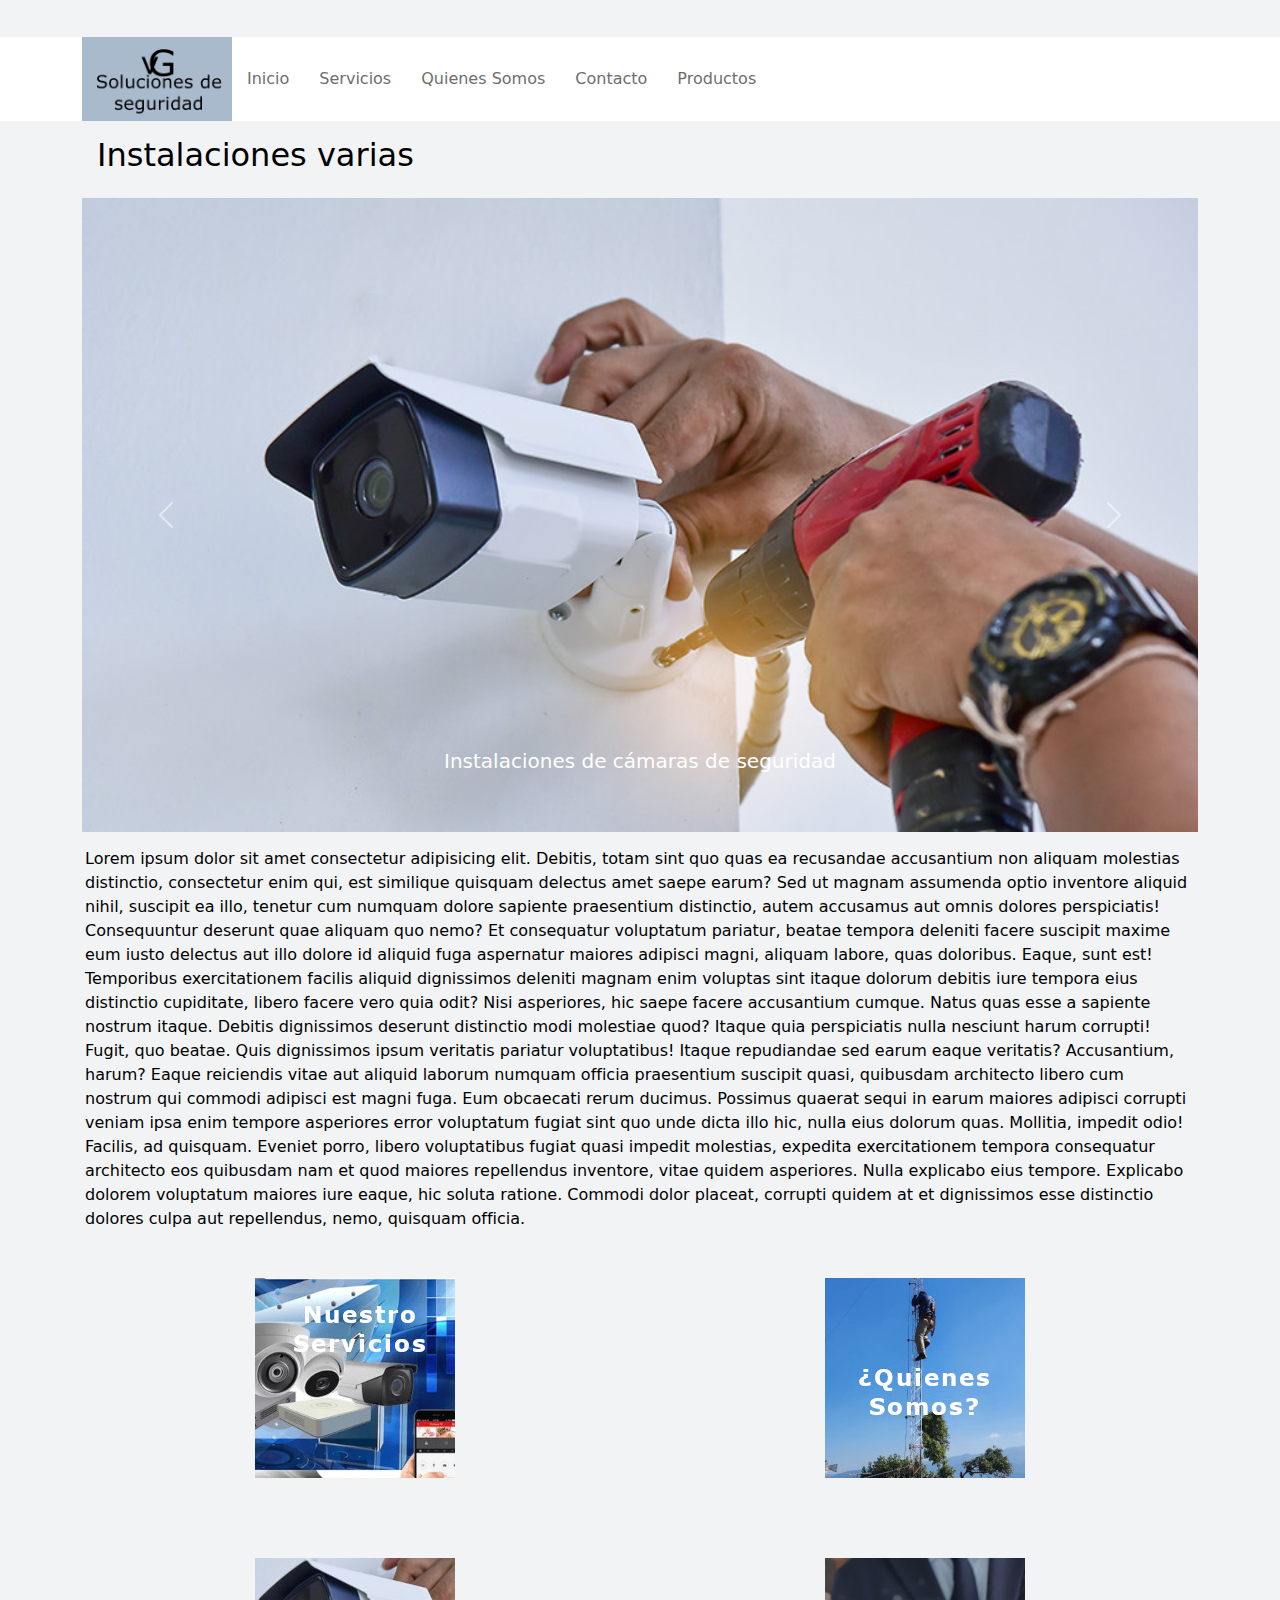
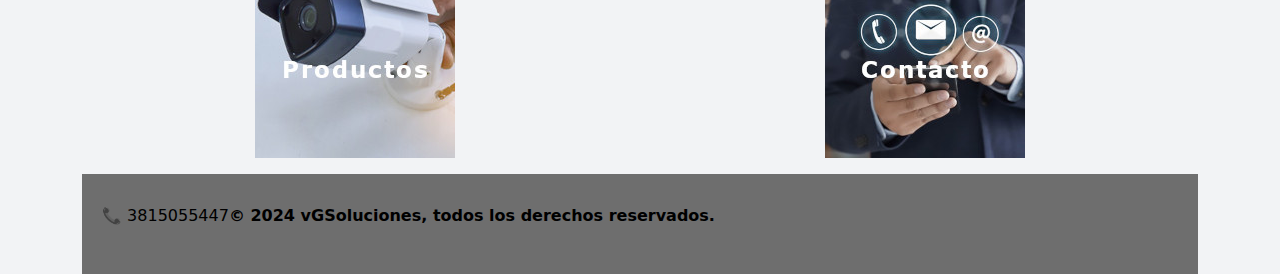
<file: index.html>
<!DOCTYPE html>
<html lang="es">
<head>
    <meta charset="UTF-8">
    <meta name="viewport" content="width=device-width, initial-scale=1.0">
    <title>Inicio</title>
    <link href="https://cdn.jsdelivr.net/npm/bootstrap@5.3.3/dist/css/bootstrap.min.css" rel="stylesheet" integrity="sha384-QWTKZyjpPEjISv5WaRU9OFeRpok6YctnYmDr5pNlyT2bRjXh0JMhjY6hW+ALEwIH" crossorigin="anonymous">
    <link rel="stylesheet" href="css/style.css">
</head>
<body>
  <a href="#" id="js_up" class="boton-subir rounded-circle box-shadow" style="display: inline-block;"><i class="fa fa-arrow-up" aria-hidden="true"></i></a>
    <header>
        <div id="menu">
          <div class="container">
            <ul class="nav">
              <img src="assets/Logo.png" alt="Logo-vGSoluciones" width="150px">
              <li><a href="index.html">Inicio</a></li>
              <li><a href="/html/servicios.html">Servicios</a></li>
              <li><a href="/html/quienessomos.html">Quienes Somos</a></li>
              <li><a href="/html/contacto.html">Contacto</a></li>
              <li><a href="/html/producto.html">Productos</a></li>
              <li>
                <!-- Barra de navegación -->
                <nav class="navbar navbar-expand-lg navbar-light bg-light">
                  <button class="navbar-toggler" type="button" data-toggle="collapse" data-target="#navbarNav" aria-controls="navbarNav" aria-expanded="false" aria-label="Toggle navigation">
                      <span class="navbar-toggler-icon"></span>
                  </button>
                  <div class="collapse navbar-collapse" id="navbarNav">
                      <ul class="navbar-nav ml-auto">
                          <li class="nav-item">
                              <a class="nav-link" href="#">Inicio</a>
                          </li>
                          <li class="nav-item">
                              <a class="nav-link" href="/html/servicios.html">Servicios</a>
                          </li>
                          <li class="nav-item">
                              <a class="nav-link" href="/html/quienessomos.html">Quienes Somos</a>
                          </li>
                          <li class="nav-item">
                              <a class="nav-link" href="/html/contacto.html">Contacto</a>
                          </li>
                          <li class="nav-item">
                            <a class="nav-link" href="/html/producto.html">Productos</a>
                        </li>
                      </ul>
                  </div>
                </nav>
              </li>
            </ul>
          </div>
        </div>
    </header>
    <main>
        <section class="container">
            <h2>Instalaciones varias</h2>
            <div id="carouselExampleAutoplaying" class="carousel slide" data-bs-ride="carousel">
                <div class="carousel-inner">
                  <div class="carousel-item active">
                    <img src="assets/4.jpg" class="d-block w-100" alt="Instalacion de camara">
                    <div class="carousel-caption"><p class="textofoto">Instalaciones de cámaras de seguridad</p></div>
                  </div>
                  <div class="carousel-item">
                    <img src="assets/3.jpg" class="d-block w-100" alt="Intalacion de antena Starlink">
                    <div class="carousel-caption"><p class="textofoto">Instalaciones de antenas de red y Starlink</p></div>
                  </div>
                  <div class="carousel-item">
                    <img src="assets/2.jpg" class="d-block w-100" alt="Instalacion de camaras">
                    <div class="carousel-caption"><p class="textofoto">Instalaciones de cámaras de seguridad para interior y exterior</p></div>
                  </div>
                </div>
                <button class="carousel-control-prev" type="button" data-bs-target="#carouselExampleAutoplaying" data-bs-slide="prev">
                  <span class="carousel-control-prev-icon" aria-hidden="true"></span>
                  <span class="visually-hidden">Previous</span>
                </button>
                <button class="carousel-control-next" type="button" data-bs-target="#carouselExampleAutoplaying" data-bs-slide="next">
                  <span class="carousel-control-next-icon" aria-hidden="true"></span>
                  <span class="visually-hidden">Next</span>
                </button>
              </div>
        </section>
        <section class="Principal container">
            <p>
              Lorem ipsum dolor sit amet consectetur adipisicing elit. Debitis, totam sint quo quas ea recusandae accusantium non aliquam molestias distinctio, consectetur enim qui, est similique quisquam delectus amet saepe earum?
              Sed ut magnam assumenda optio inventore aliquid nihil, suscipit ea illo, tenetur cum numquam dolore sapiente praesentium distinctio, autem accusamus aut omnis dolores perspiciatis! Consequuntur deserunt quae aliquam quo nemo?
              Et consequatur voluptatum pariatur, beatae tempora deleniti facere suscipit maxime eum iusto delectus aut illo dolore id aliquid fuga aspernatur maiores adipisci magni, aliquam labore, quas doloribus. Eaque, sunt est!
              Temporibus exercitationem facilis aliquid dignissimos deleniti magnam enim voluptas sint itaque dolorum debitis iure tempora eius distinctio cupiditate, libero facere vero quia odit? Nisi asperiores, hic saepe facere accusantium cumque.
              Natus quas esse a sapiente nostrum itaque. Debitis dignissimos deserunt distinctio modi molestiae quod? Itaque quia perspiciatis nulla nesciunt harum corrupti! Fugit, quo beatae. Quis dignissimos ipsum veritatis pariatur voluptatibus!
              Itaque repudiandae sed earum eaque veritatis? Accusantium, harum? Eaque reiciendis vitae aut aliquid laborum numquam officia praesentium suscipit quasi, quibusdam architecto libero cum nostrum qui commodi adipisci est magni fuga.
              Eum obcaecati rerum ducimus. Possimus quaerat sequi in earum maiores adipisci corrupti veniam ipsa enim tempore asperiores error voluptatum fugiat sint quo unde dicta illo hic, nulla eius dolorum quas.
              Mollitia, impedit odio! Facilis, ad quisquam. Eveniet porro, libero voluptatibus fugiat quasi impedit molestias, expedita exercitationem tempora consequatur architecto eos quibusdam nam et quod maiores repellendus inventore, vitae quidem asperiores.
              Nulla explicabo eius tempore. Explicabo dolorem voluptatum maiores iure eaque, hic soluta ratione. Commodi dolor placeat, corrupti quidem at et dignissimos esse distinctio dolores culpa aut repellendus, nemo, quisquam officia.
            </p>
        </section>
        <div class="container overflow-hidden text-center">
          <div class="row gy-5">
            <div class="col-6">
              <div class="p-3">
                <img src="assets/Servicios.jpg" alt="Servicios">  
              </div>
            </div>
            <div class="col-6">
              <div class="p-3">
                <img src="assets/QS.jpg" alt="Quienes Somos">
              </div>
            </div>
            <div class="col-6">
              <div class="p-3">
                <a href="html/producto.html">
                  <img src="assets/Productos.jpg" alt="Productos">
                </a>
              </div>
            </div>
            <div class="col-6">
              <div class="p-3">
                <a href="html/contacto.html">
                  <img src="assets/Contactos.jpg" alt="Contacto">
                </a>
              </div>
            </div>
          </div>
        </div>
    </main>
    <footer>
      <div class="container">
        <div class="pie">
          📞 3815055447
            <p class="parrafo-footer"><b> © 2024 vGSoluciones, todos los derechos reservados.</b></p>       <!--Ultimo texto de etiqueta p no lo pude llevar a la derecha por el display: flex-->
        </div>
      </div>
    </footer>
    <script src="https://cdn.jsdelivr.net/npm/bootstrap@5.3.3/dist/js/bootstrap.bundle.min.js" integrity="sha384-YvpcrYf0tY3lHB60NNkmXc5s9fDVZLESaAA55NDzOxhy9GkcIdslK1eN7N6jIeHz" crossorigin="anonymous"></script>
    <script src="https://code.jquery.com/jquery-3.5.1.slim.min.js"></script>
    <script src="https://stackpath.bootstrapcdn.com/bootstrap/4.5.2/js/bootstrap.min.js"></script>
</body>
</html>
</file>
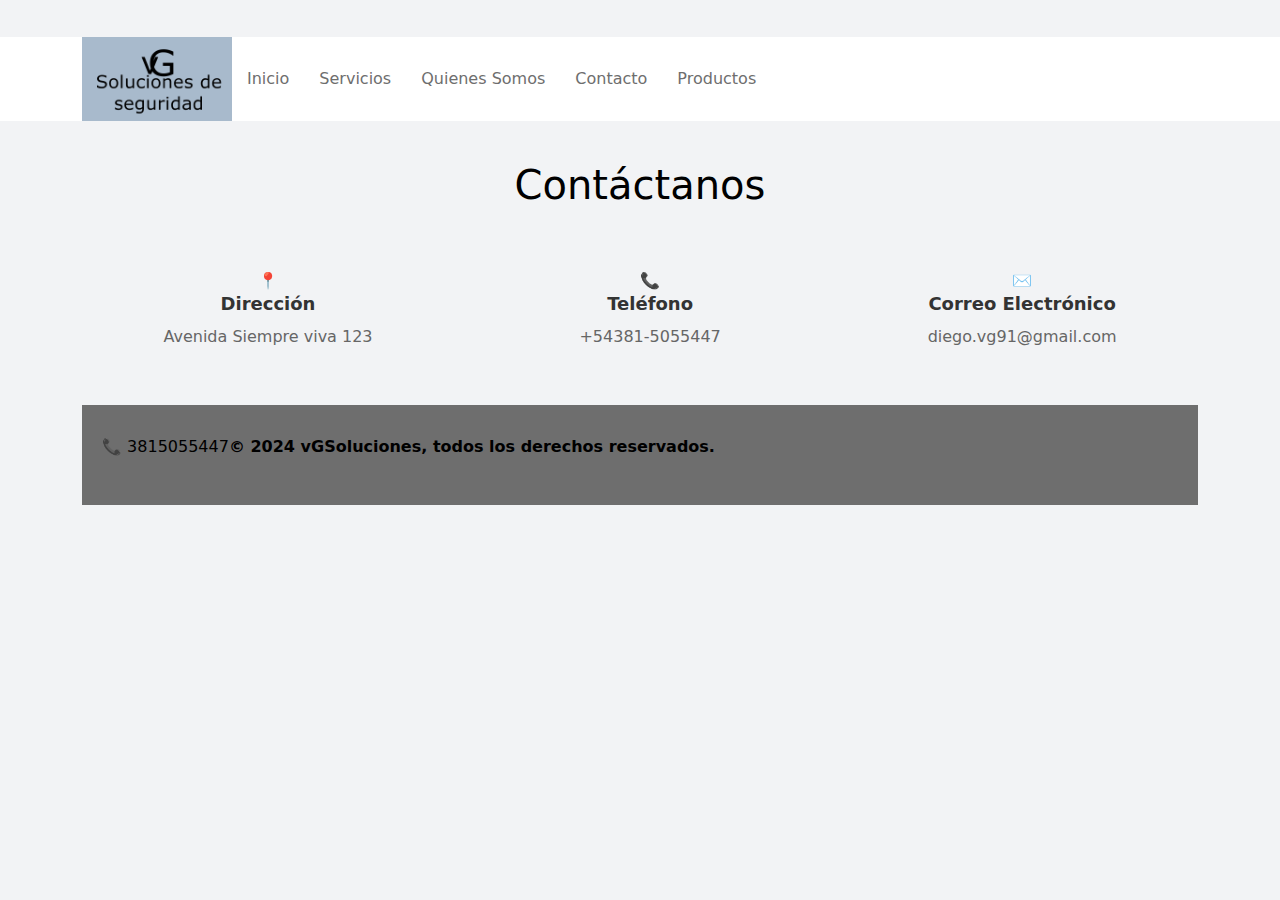
<file: html/contacto.html>
<!DOCTYPE html>
<html lang="es">
<head>
    <meta charset="UTF-8">
    <meta name="viewport" content="width=device-width, initial-scale=1.0">
    <title>Inicio</title>
    <link href="https://cdn.jsdelivr.net/npm/bootstrap@5.3.3/dist/css/bootstrap.min.css" rel="stylesheet" integrity="sha384-QWTKZyjpPEjISv5WaRU9OFeRpok6YctnYmDr5pNlyT2bRjXh0JMhjY6hW+ALEwIH" crossorigin="anonymous">
    <link rel="stylesheet" href="../css/style.css">
</head>
<body>
  <a href="#" id="js_up" class="boton-subir rounded-circle box-shadow" style="display: inline-block;"><i class="fa fa-arrow-up" aria-hidden="true"></i></a>
    <header>
        <div id="menu">
          <div class="container">
            <ul class="nav">
              <img src="../assets/Logo.png" alt="Logo-vGSoluciones" width="150px">
              <li><a href="../index.html">Inicio</a></li>
              <li><a href="servicios.html">Servicios</a></li>
              <li><a href="quienessomos.html">Quienes Somos</a></li>
              <li><a href="contacto.html">Contacto</a></li>
              <li><a href="producto.html">Productos</a></li>
              <li>
                <!-- Barra de navegación -->
                <nav class="navbar navbar-expand-lg navbar-light bg-light">
                  <button class="navbar-toggler" type="button" data-toggle="collapse" data-target="#navbarNav" aria-controls="navbarNav" aria-expanded="false" aria-label="Toggle navigation">
                      <span class="navbar-toggler-icon"></span>
                  </button>
                  <div class="collapse navbar-collapse" id="navbarNav">
                      <ul class="navbar-nav ml-auto">
                          <li class="nav-item">
                              <a class="nav-link" href="../index.html">Inicio</a>
                          </li>
                          <li class="nav-item">
                              <a class="nav-link" href="servicios.html">Servicios</a>
                          </li>
                          <li class="nav-item">
                              <a class="nav-link" href="quienessomos.html">Quienes Somos</a>
                          </li>
                          <li class="nav-item">
                              <a class="nav-link" href="contacto.html">Contacto</a>
                          </li>
                          <li class="nav-item">
                            <a class="nav-link" href="producto.html">Productos</a>
                        </li>
                      </ul>
                  </div>
                </nav>
              </li>
            </ul>
          </div>
        </div>
    </header>
    <main>
        <div class="section-title">
            <h1>Contáctanos</h1>
        </div>
        <div class="section-container">
            <div class="section-item">
                <div class="icon">📍</div>
                <h3>Dirección</h3>
                <p>Avenida Siempre viva 123</p>
            </div>
            <div class="section-item">
                <div class="icon">📞</div>
                <h3>Teléfono</h3>
                <p>+54381-5055447</p>
            </div>
            <div class="section-item">
                <div class="icon">✉️</div>
                <h3>Correo Electrónico</h3>
                <p>diego.vg91@gmail.com</p>
            </div>
        </div>
    </main>
    <footer>
        <div class="container">
          <div class="pie">
            📞 3815055447
              <p class="parrafo-footer"><b> © 2024 vGSoluciones, todos los derechos reservados.</b></p>       <!--Ultimo texto de etiqueta p no lo pude llevar a la derecha por el display: flex-->
          </div>
        </div>
      </footer>
      <script src="https://cdn.jsdelivr.net/npm/bootstrap@5.3.3/dist/js/bootstrap.bundle.min.js" integrity="sha384-YvpcrYf0tY3lHB60NNkmXc5s9fDVZLESaAA55NDzOxhy9GkcIdslK1eN7N6jIeHz" crossorigin="anonymous"></script>
      <script src="https://code.jquery.com/jquery-3.5.1.slim.min.js"></script>
      <script src="https://stackpath.bootstrapcdn.com/bootstrap/4.5.2/js/bootstrap.min.js"></script>
  </body>
</html>
</file>
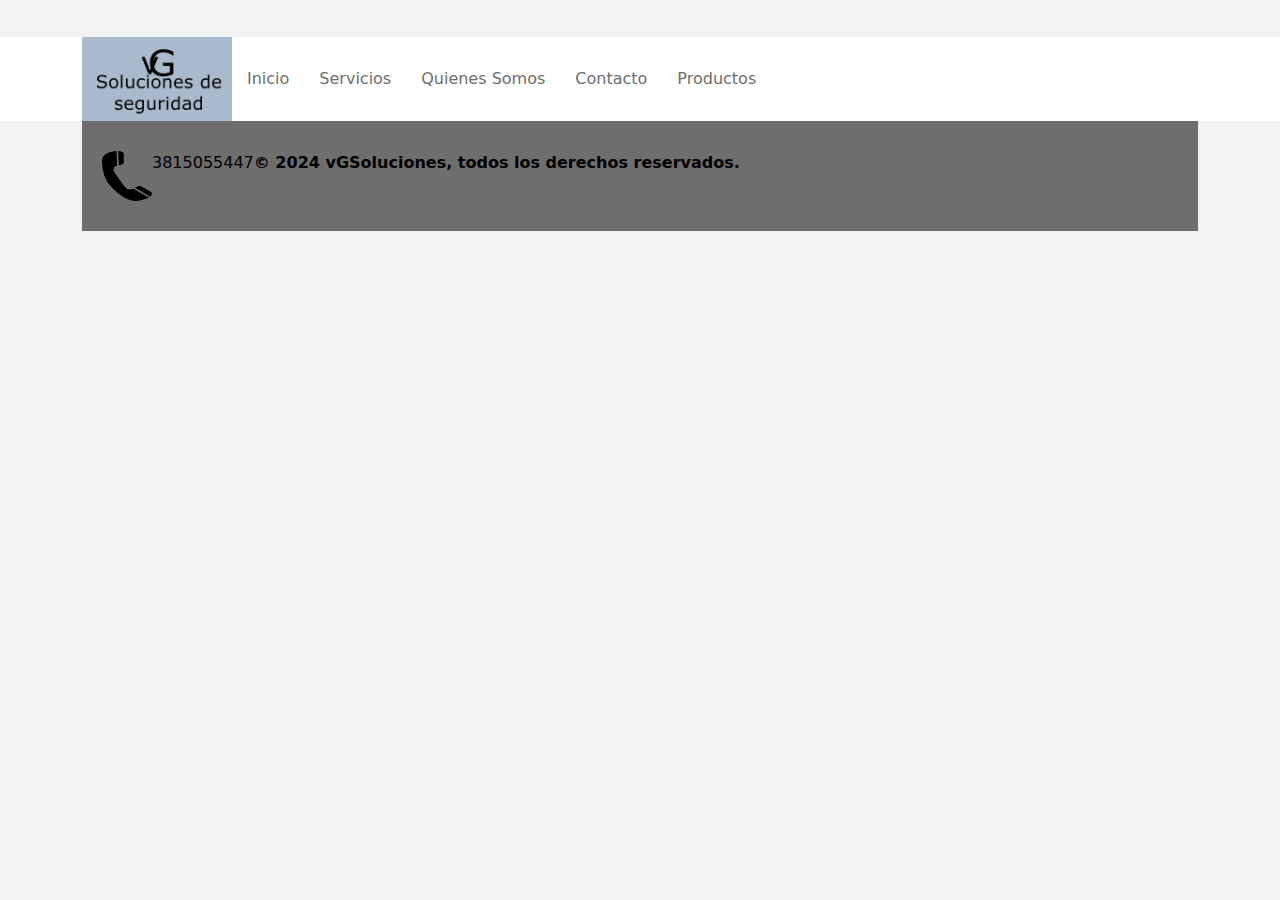
<file: html/login.html>
<!DOCTYPE html>
<html lang="es">
<head>
    <meta charset="UTF-8">
    <meta name="viewport" content="width=device-width, initial-scale=1.0">
    <title>Inicio</title>
    <link href="https://cdn.jsdelivr.net/npm/bootstrap@5.3.3/dist/css/bootstrap.min.css" rel="stylesheet" integrity="sha384-QWTKZyjpPEjISv5WaRU9OFeRpok6YctnYmDr5pNlyT2bRjXh0JMhjY6hW+ALEwIH" crossorigin="anonymous">
    <link rel="stylesheet" href="../css/style.css">
</head>
<body>
  <a href="#" id="js_up" class="boton-subir rounded-circle box-shadow" style="display: inline-block;"><i class="fa fa-arrow-up" aria-hidden="true"></i></a>
    <header>
        <div id="menu">
          <div class="container">
            <ul class="nav">
              <img src="../assets/Logo.png" alt="Logo-vGSoluciones" width="150px">
              <li><a href="../index.html">Inicio</a></li>
              <li><a href="servicios.html">Servicios</a></li>
              <li><a href="quienessomos.html">Quienes Somos</a></li>
              <li><a href="contacto.html">Contacto</a></li>
              <li><a href="producto.html">Productos</a></li>
              <li>
                <!-- Barra de navegación -->
                <nav class="navbar navbar-expand-lg navbar-light bg-light">
                  <button class="navbar-toggler" type="button" data-toggle="collapse" data-target="#navbarNav" aria-controls="navbarNav" aria-expanded="false" aria-label="Toggle navigation">
                      <span class="navbar-toggler-icon"></span>
                  </button>
                  <div class="collapse navbar-collapse" id="navbarNav">
                      <ul class="navbar-nav ml-auto">
                          <li class="nav-item">
                              <a class="nav-link" href="../index.html">Inicio</a>
                          </li>
                          <li class="nav-item">
                              <a class="nav-link" href="servicios.html">Servicios</a>
                          </li>
                          <li class="nav-item">
                              <a class="nav-link" href="quienessomos.html">Quienes Somos</a>
                          </li>
                          <li class="nav-item">
                              <a class="nav-link" href="contacto.html">Contacto</a>
                          </li>
                          <li class="nav-item">
                            <a class="nav-link" href="login.html">Iniciar Sesión</a>
                        </li>
                      </ul>
                  </div>
                </nav>
              </li>
            </ul>
          </div>
        </div>
    </header>
    <main>
        
    </main>
    <footer>
      <div class="container">
        <div class="pie">
            <img src="../assets/tel.png" alt="Logo"> 3815055447
            <p class="parrafo-footer"><b> © 2024 vGSoluciones, todos los derechos reservados.</b></p>       <!--Ultimo texto de etiqueta p no lo pude llevar a la derecha por el display: flex-->
        </div>
      </div>
    </footer>
    <script src="https://cdn.jsdelivr.net/npm/bootstrap@5.3.3/dist/js/bootstrap.bundle.min.js" integrity="sha384-YvpcrYf0tY3lHB60NNkmXc5s9fDVZLESaAA55NDzOxhy9GkcIdslK1eN7N6jIeHz" crossorigin="anonymous"></script>
    <script src="https://code.jquery.com/jquery-3.5.1.slim.min.js"></script>
    <script src="https://stackpath.bootstrapcdn.com/bootstrap/4.5.2/js/bootstrap.min.js"></script>
  </body>
</html>
</file>
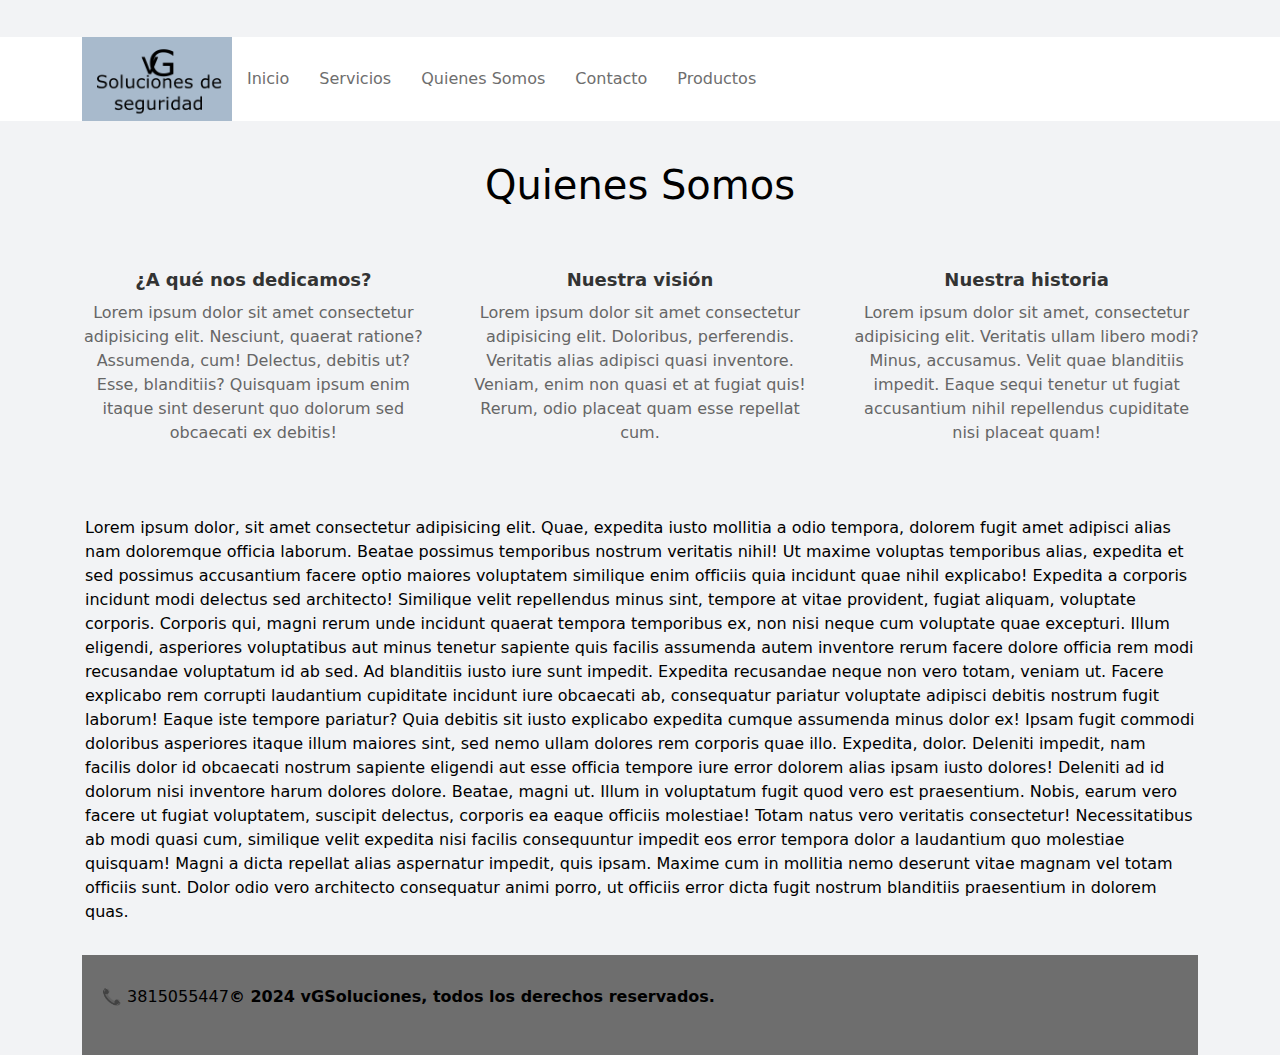
<file: html/quienessomos.html>
<!DOCTYPE html>
<html lang="es">
<head>
    <meta charset="UTF-8">
    <meta name="viewport" content="width=device-width, initial-scale=1.0">
    <title>Inicio</title>
    <link href="https://cdn.jsdelivr.net/npm/bootstrap@5.3.3/dist/css/bootstrap.min.css" rel="stylesheet" integrity="sha384-QWTKZyjpPEjISv5WaRU9OFeRpok6YctnYmDr5pNlyT2bRjXh0JMhjY6hW+ALEwIH" crossorigin="anonymous">
    <link rel="stylesheet" href="../css/style.css">
</head>
<body>
  <a href="#" id="js_up" class="boton-subir rounded-circle box-shadow" style="display: inline-block;"><i class="fa fa-arrow-up" aria-hidden="true"></i></a>
    <header>
        <div id="menu">
          <div class="container">
            <ul class="nav">
              <img src="../assets/Logo.png" alt="Logo-vGSoluciones" width="150px">
              <li><a href="../index.html">Inicio</a></li>
              <li><a href="servicios.html">Servicios</a></li>
              <li><a href="quienessomos.html">Quienes Somos</a></li>
              <li><a href="contacto.html">Contacto</a></li>
              <li><a href="producto.html">Productos</a></li>
              <li>
                <!-- Barra de navegación -->
                <nav class="navbar navbar-expand-lg navbar-light bg-light">
                  <button class="navbar-toggler" type="button" data-toggle="collapse" data-target="#navbarNav" aria-controls="navbarNav" aria-expanded="false" aria-label="Toggle navigation">
                      <span class="navbar-toggler-icon"></span>
                  </button>
                  <div class="collapse navbar-collapse" id="navbarNav">
                      <ul class="navbar-nav ml-auto">
                          <li class="nav-item">
                              <a class="nav-link" href="../index.html">Inicio</a>
                          </li>
                          <li class="nav-item">
                              <a class="nav-link" href="servicios.html">Servicios</a>
                          </li>
                          <li class="nav-item">
                              <a class="nav-link" href="quienessomos.html">Quienes Somos</a>
                          </li>
                          <li class="nav-item">
                              <a class="nav-link" href="contacto.html">Contacto</a>
                          </li>
                          <li class="nav-item">
                            <a class="nav-link" href="producto.html">Productos</a>
                        </li>
                      </ul>
                  </div>
                </nav>
                <!-- Fin Barra de navegación -->
              </li>
            </ul>
          </div>
        </div>
    </header>
    <main>
      <div class="section-title">
        <h1>Quienes Somos</h1>
      </div>
      <div class="section-container">
          <div class="section-item">
              <h3>¿A qué nos dedicamos?</h3>
              <p>Lorem ipsum dolor sit amet consectetur adipisicing elit. Nesciunt, quaerat ratione? Assumenda, cum! Delectus, debitis ut? Esse, blanditiis? Quisquam ipsum enim itaque sint deserunt quo dolorum sed obcaecati ex debitis!</p>
          </div>
          <div class="section-item">
              <h3>Nuestra visión</h3>
              <p>Lorem ipsum dolor sit amet consectetur adipisicing elit. Doloribus, perferendis. Veritatis alias adipisci quasi inventore. Veniam, enim non quasi et at fugiat quis! Rerum, odio placeat quam esse repellat cum.</p>
          </div>
          <div class="section-item">
              <h3>Nuestra historia</h3>
              <p>Lorem ipsum dolor sit amet, consectetur adipisicing elit. Veritatis ullam libero modi? Minus, accusamus. Velit quae blanditiis impedit. Eaque sequi tenetur ut fugiat accusantium nihil repellendus cupiditate nisi placeat quam!</p>
          </div>
      </div>
      <section class="Principal container">
        <p>Lorem ipsum dolor, sit amet consectetur adipisicing elit. Quae, expedita iusto mollitia a odio tempora, dolorem fugit amet adipisci alias nam doloremque officia laborum. Beatae possimus temporibus nostrum veritatis nihil!
        Ut maxime voluptas temporibus alias, expedita et sed possimus accusantium facere optio maiores voluptatem similique enim officiis quia incidunt quae nihil explicabo! Expedita a corporis incidunt modi delectus sed architecto!
        Similique velit repellendus minus sint, tempore at vitae provident, fugiat aliquam, voluptate corporis. Corporis qui, magni rerum unde incidunt quaerat tempora temporibus ex, non nisi neque cum voluptate quae excepturi.
        Illum eligendi, asperiores voluptatibus aut minus tenetur sapiente quis facilis assumenda autem inventore rerum facere dolore officia rem modi recusandae voluptatum id ab sed. Ad blanditiis iusto iure sunt impedit.
        Expedita recusandae neque non vero totam, veniam ut. Facere explicabo rem corrupti laudantium cupiditate incidunt iure obcaecati ab, consequatur pariatur voluptate adipisci debitis nostrum fugit laborum! Eaque iste tempore pariatur?
        Quia debitis sit iusto explicabo expedita cumque assumenda minus dolor ex! Ipsam fugit commodi doloribus asperiores itaque illum maiores sint, sed nemo ullam dolores rem corporis quae illo. Expedita, dolor.
        Deleniti impedit, nam facilis dolor id obcaecati nostrum sapiente eligendi aut esse officia tempore iure error dolorem alias ipsam iusto dolores! Deleniti ad id dolorum nisi inventore harum dolores dolore.
        Beatae, magni ut. Illum in voluptatum fugit quod vero est praesentium. Nobis, earum vero facere ut fugiat voluptatem, suscipit delectus, corporis ea eaque officiis molestiae! Totam natus vero veritatis consectetur!
        Necessitatibus ab modi quasi cum, similique velit expedita nisi facilis consequuntur impedit eos error tempora dolor a laudantium quo molestiae quisquam! Magni a dicta repellat alias aspernatur impedit, quis ipsam.
        Maxime cum in mollitia nemo deserunt vitae magnam vel totam officiis sunt. Dolor odio vero architecto consequatur animi porro, ut officiis error dicta fugit nostrum blanditiis praesentium in dolorem quas.
      </p>
      </section>
    </main>
    <footer>
      <div class="container">
        <div class="pie">
          📞 3815055447
            <p class="parrafo-footer"><b> © 2024 vGSoluciones, todos los derechos reservados.</b></p>       <!--Ultimo texto de etiqueta p no lo pude llevar a la derecha por el display: flex-->
        </div>
      </div>
    </footer>
    <script src="https://cdn.jsdelivr.net/npm/bootstrap@5.3.3/dist/js/bootstrap.bundle.min.js" integrity="sha384-YvpcrYf0tY3lHB60NNkmXc5s9fDVZLESaAA55NDzOxhy9GkcIdslK1eN7N6jIeHz" crossorigin="anonymous"></script>
    <script src="https://code.jquery.com/jquery-3.5.1.slim.min.js"></script>
    <script src="https://stackpath.bootstrapcdn.com/bootstrap/4.5.2/js/bootstrap.min.js"></script>
</body>
</html>
</file>
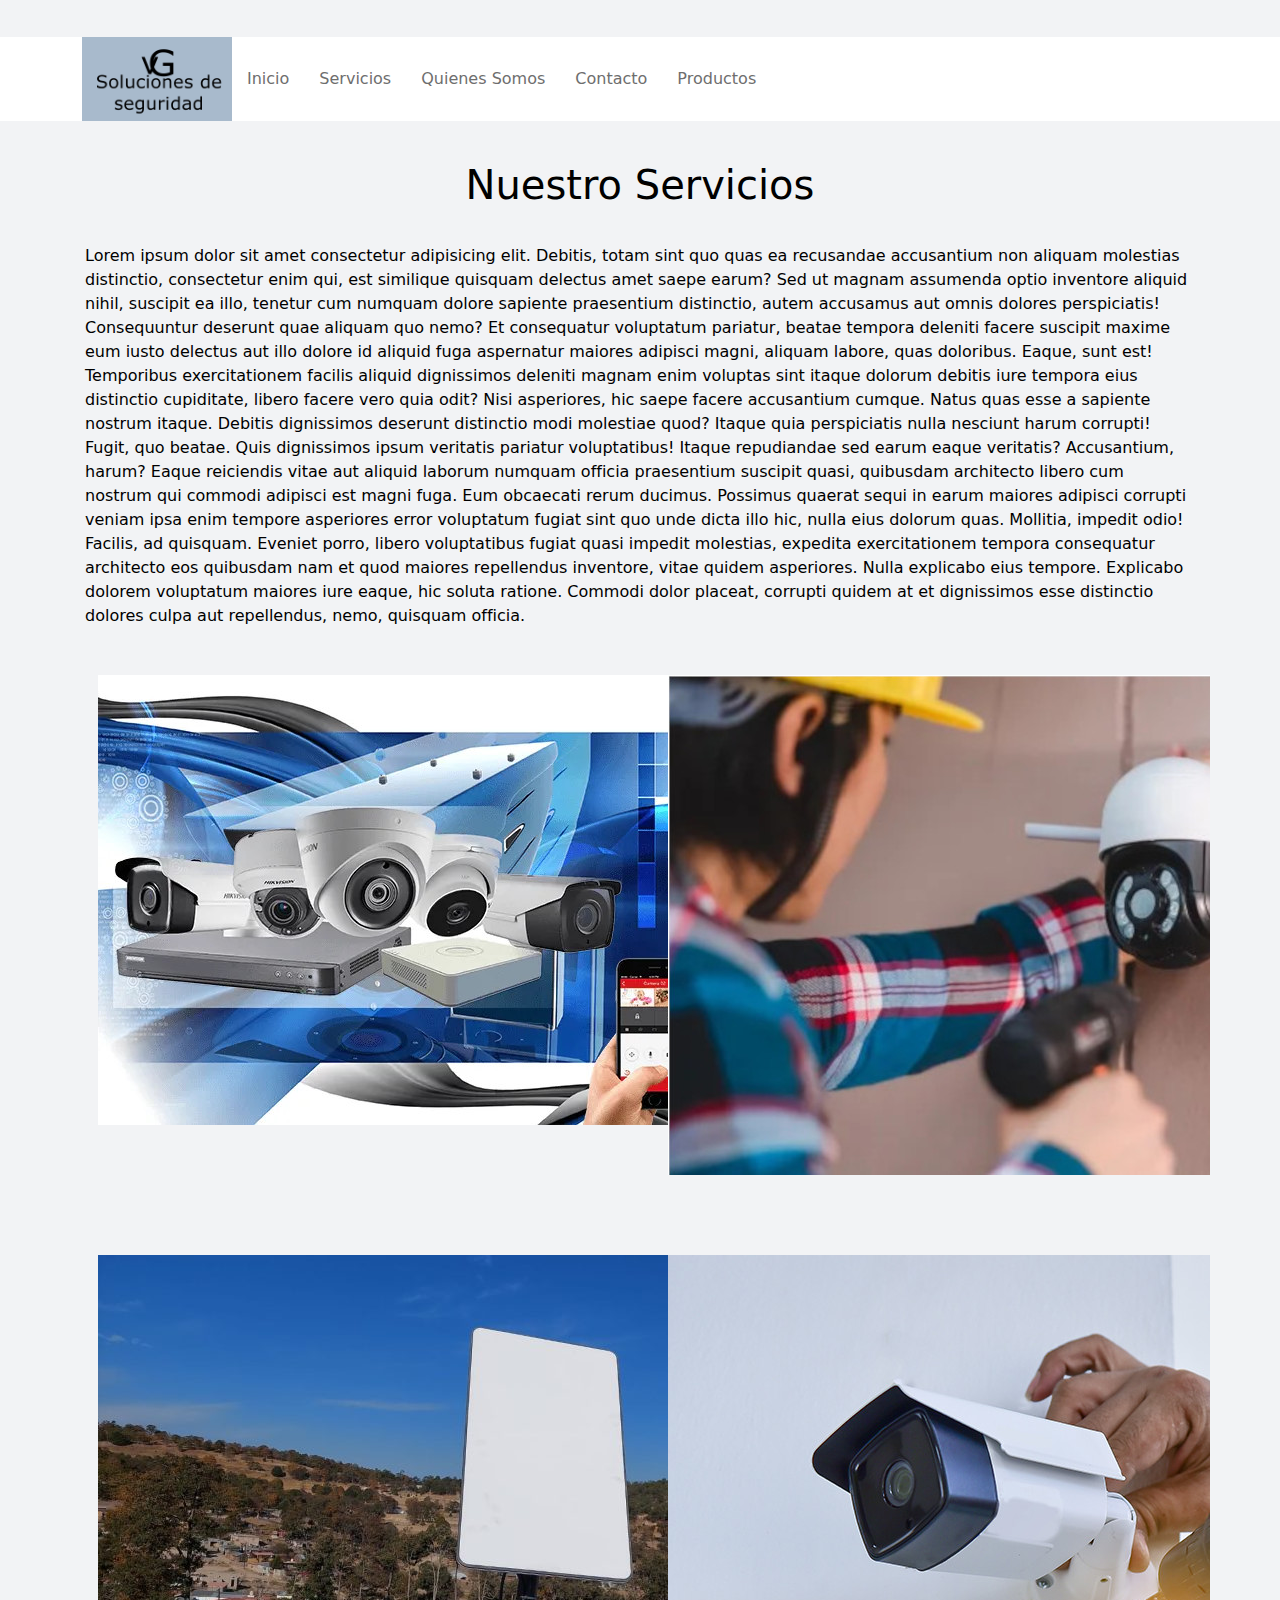
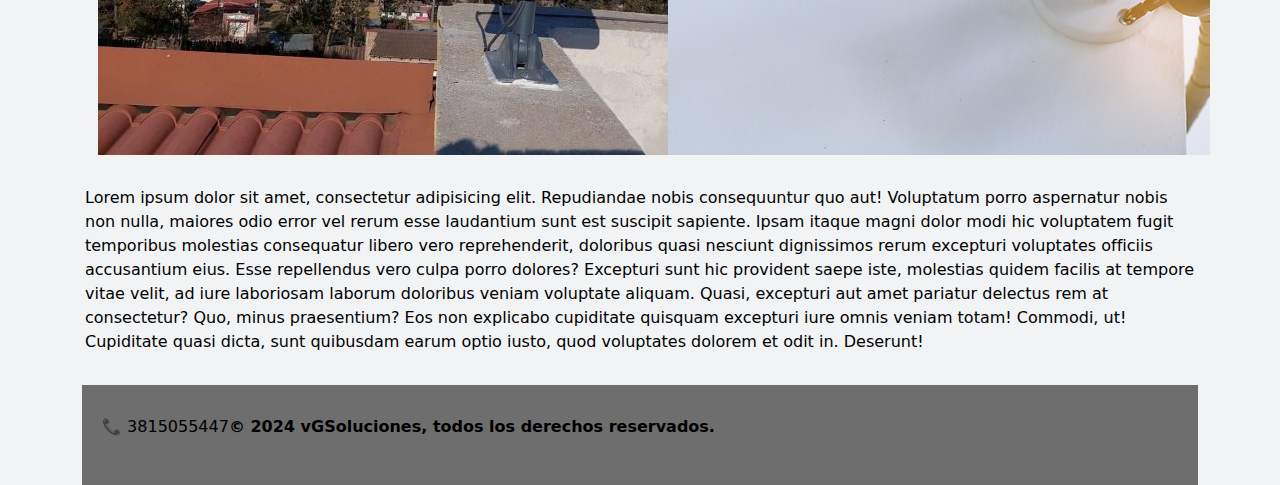
<file: html/servicios.html>
<!DOCTYPE html>
<html lang="es">
    <head>
        <meta charset="UTF-8">
        <meta name="viewport" content="width=device-width, initial-scale=1.0">
        <title>Inicio</title>
        <link href="https://cdn.jsdelivr.net/npm/bootstrap@5.3.3/dist/css/bootstrap.min.css" rel="stylesheet" integrity="sha384-QWTKZyjpPEjISv5WaRU9OFeRpok6YctnYmDr5pNlyT2bRjXh0JMhjY6hW+ALEwIH" crossorigin="anonymous">
        <link rel="stylesheet" href="../css/style.css">
    </head>
    <body>
      <a href="#" id="js_up" class="boton-subir rounded-circle box-shadow" style="display: inline-block;"><i class="fa fa-arrow-up" aria-hidden="true"></i></a>
        <header>
            <div id="menu">
              <div class="container">
                <ul class="nav">
                  <img src="../assets/Logo.png" alt="Logo-vGSoluciones" width="150px">
                  <li><a href="../index.html">Inicio</a></li>
                  <li><a href="servicios.html">Servicios</a></li>
                  <li><a href="quienessomos.html">Quienes Somos</a></li>
                  <li><a href="contacto.html">Contacto</a></li>
                  <li><a href="producto.html">Productos</a></li>
                  <li>
                    <!-- Barra de navegación -->
                    <nav class="navbar navbar-expand-lg navbar-light bg-light">
                      <button class="navbar-toggler" type="button" data-toggle="collapse" data-target="#navbarNav" aria-controls="navbarNav" aria-expanded="false" aria-label="Toggle navigation">
                          <span class="navbar-toggler-icon"></span>
                      </button>
                      <div class="collapse navbar-collapse" id="navbarNav">
                          <ul class="navbar-nav ml-auto">
                              <li class="nav-item">
                                  <a class="nav-link" href="../index.html">Inicio</a>
                              </li>
                              <li class="nav-item">
                                  <a class="nav-link" href="servicios.html">Servicios</a>
                              </li>
                              <li class="nav-item">
                                  <a class="nav-link" href="quienessomos.html">Quienes Somos</a>
                              </li>
                              <li class="nav-item">
                                  <a class="nav-link" href="contacto.html">Contacto</a>
                              </li>
                              <li class="nav-item">
                                <a class="nav-link" href="producto.html">Productos</a>
                            </li>
                          </ul>
                      </div>
                    </nav>
                  </li>
                </ul>
              </div>
            </div>
        </header>
        <main>
            <div class="section-title">
                <h1>Nuestro Servicios</h1>
            </div>
            <section class="Principal container">
                <p>
                  Lorem ipsum dolor sit amet consectetur adipisicing elit. Debitis, totam sint quo quas ea recusandae accusantium non aliquam molestias distinctio, consectetur enim qui, est similique quisquam delectus amet saepe earum?
                  Sed ut magnam assumenda optio inventore aliquid nihil, suscipit ea illo, tenetur cum numquam dolore sapiente praesentium distinctio, autem accusamus aut omnis dolores perspiciatis! Consequuntur deserunt quae aliquam quo nemo?
                  Et consequatur voluptatum pariatur, beatae tempora deleniti facere suscipit maxime eum iusto delectus aut illo dolore id aliquid fuga aspernatur maiores adipisci magni, aliquam labore, quas doloribus. Eaque, sunt est!
                  Temporibus exercitationem facilis aliquid dignissimos deleniti magnam enim voluptas sint itaque dolorum debitis iure tempora eius distinctio cupiditate, libero facere vero quia odit? Nisi asperiores, hic saepe facere accusantium cumque.
                  Natus quas esse a sapiente nostrum itaque. Debitis dignissimos deserunt distinctio modi molestiae quod? Itaque quia perspiciatis nulla nesciunt harum corrupti! Fugit, quo beatae. Quis dignissimos ipsum veritatis pariatur voluptatibus!
                  Itaque repudiandae sed earum eaque veritatis? Accusantium, harum? Eaque reiciendis vitae aut aliquid laborum numquam officia praesentium suscipit quasi, quibusdam architecto libero cum nostrum qui commodi adipisci est magni fuga.
                  Eum obcaecati rerum ducimus. Possimus quaerat sequi in earum maiores adipisci corrupti veniam ipsa enim tempore asperiores error voluptatum fugiat sint quo unde dicta illo hic, nulla eius dolorum quas.
                  Mollitia, impedit odio! Facilis, ad quisquam. Eveniet porro, libero voluptatibus fugiat quasi impedit molestias, expedita exercitationem tempora consequatur architecto eos quibusdam nam et quod maiores repellendus inventore, vitae quidem asperiores.
                  Nulla explicabo eius tempore. Explicabo dolorem voluptatum maiores iure eaque, hic soluta ratione. Commodi dolor placeat, corrupti quidem at et dignissimos esse distinctio dolores culpa aut repellendus, nemo, quisquam officia.
                </p>
            </section>
            <div class="container overflow-hidden text-center">
              <div class="row gy-5">
                <div class="col-6">
                  <div class="p-3">
                    <img src="../assets/1.jpg" alt="camaras cctv">  
                  </div>
                </div>
                <div class="col-6">
                  <div class="p-3">
                    <img src="../assets/2.jpg" alt="seguridad">
                  </div>
                </div>
                <div class="col-6">
                  <div class="p-3">
                    <img src="../assets/3.jpg" alt="Starlink">
                  </div>
                </div>
                <div class="col-6">
                  <div class="p-3">
                    <img src="../assets/4.jpg" alt="cctv">
                  </div>
                </div>
              </div>
            </div>
            <section class="Principal container">
                <p>
                  Lorem ipsum dolor sit amet, consectetur adipisicing elit. Repudiandae nobis consequuntur quo aut! Voluptatum porro aspernatur nobis non nulla, maiores odio error vel rerum esse laudantium sunt est suscipit sapiente.
                  Ipsam itaque magni dolor modi hic voluptatem fugit temporibus molestias consequatur libero vero reprehenderit, doloribus quasi nesciunt dignissimos rerum excepturi voluptates officiis accusantium eius. Esse repellendus vero culpa porro dolores?
                  Excepturi sunt hic provident saepe iste, molestias quidem facilis at tempore vitae velit, ad iure laboriosam laborum doloribus veniam voluptate aliquam. Quasi, excepturi aut amet pariatur delectus rem at consectetur?
                  Quo, minus praesentium? Eos non explicabo cupiditate quisquam excepturi iure omnis veniam totam! Commodi, ut! Cupiditate quasi dicta, sunt quibusdam earum optio iusto, quod voluptates dolorem et odit in. Deserunt!
                </p>
            </section>
        </main>
    </main>
    <footer>
        <div class="container">
          <div class="pie">
            📞 3815055447
              <p class="parrafo-footer"><b> © 2024 vGSoluciones, todos los derechos reservados.</b></p>
          </div>
        </div>
      </footer>
      <script src="https://cdn.jsdelivr.net/npm/bootstrap@5.3.3/dist/js/bootstrap.bundle.min.js" integrity="sha384-YvpcrYf0tY3lHB60NNkmXc5s9fDVZLESaAA55NDzOxhy9GkcIdslK1eN7N6jIeHz" crossorigin="anonymous"></script>
      <script src="https://code.jquery.com/jquery-3.5.1.slim.min.js"></script>
      <script src="https://stackpath.bootstrapcdn.com/bootstrap/4.5.2/js/bootstrap.min.js"></script>
  </body>
</html>
</file>
<file: css/style.css>
*{
    padding: 0;
    margin: 0;
}

body{
    background-color: #F2F3F5;
    color: #000000;
}

a{
    text-decoration: none;
    color: #6e6e6e;
    padding: 15px;
}

ul{
    list-style: none;
	margin: 0;
	padding: 0;
    font-size: 1rem;
    display: flex;
    align-items: center;
}

#menu{
    background-color: #FFFFFF;
}

.textofoto{
    font-size: 20px;
}
h2{
    padding: 15px;
}

.Principal{
    padding: 15px;
}

.navbar{
    display: none;
}

footer {
    display: flex;
    position: relative;
}

.pie{
    background: #6E6E6E;
    display: flex;
    padding: 30px 20px;
}

.pie img{
    width: 50px;
    height: 50px;
}

.parrafo-footer{
    position: relative;
    justify-content: center;
    align-items: center;
    text-align: center;
 }

 .grid-container {
    display: grid;
    grid-template-columns: repeat(4, 1fr);
    gap: 20px;
    padding: 20px;
    margin: 50px;
}

.grid-item {
    text-align: center;
}

.grid-item img {
    width: 100%;
    height: auto;
}


@media (max-width: 960px) {
    .nav > li >a{
        padding: 0;
        position:relative;
        display: none;
    }

    .navbar{
        display: flex;
        position: relative;
        left: 15rem;
        
    }
    .grid-container {
        grid-template-columns: repeat(2, 1fr);
    }
}

@media (max-width: 375px) {
    .nav > li >a{
        padding: 0;
        position:relative;
        display: none;
    }

    .navbar{
        display: flex;
        position: relative;
        left: 8rem;   
    }

    .grid-container {
        grid-template-columns: 1fr;
    }
}

@media (max-width: 412px) {
    .nav > li >a{
        padding: 0;
        position:relative;
        display: none;
    }

    .navbar{
        display: flex;
        position: relative;
        left: 8rem;
        
    }
    .grid-container {
        grid-template-columns: 1fr;
    }
}

@media (max-width: 768px) {
    .nav > li >a{
        padding: 0;
        position:relative;
        display: none;
    }

    .navbar{
        display: flex;
        position: relative;
        left: 22rem;
        
    }
}


.section-title {
    text-align: center;
    font-size: 24px;
    margin-top: 40px;
    margin-bottom: 20px;
}

.section-container {
    display: flex;
    justify-content: space-around;
    flex-wrap: wrap;
    max-width: 1200px;
    margin: auto;
    padding: 30px 20px;
}
        
.section-item {
    max-width: 30%;
    margin: 10px;
    text-align: center;
}            

.section-item h3 {
    font-size: 18px;
    color: #333;
    font-weight: bold;
    margin-bottom: 10px;
}
        
.section-item p {
    font-size: 16px;
    color: #666;
}
</file>
